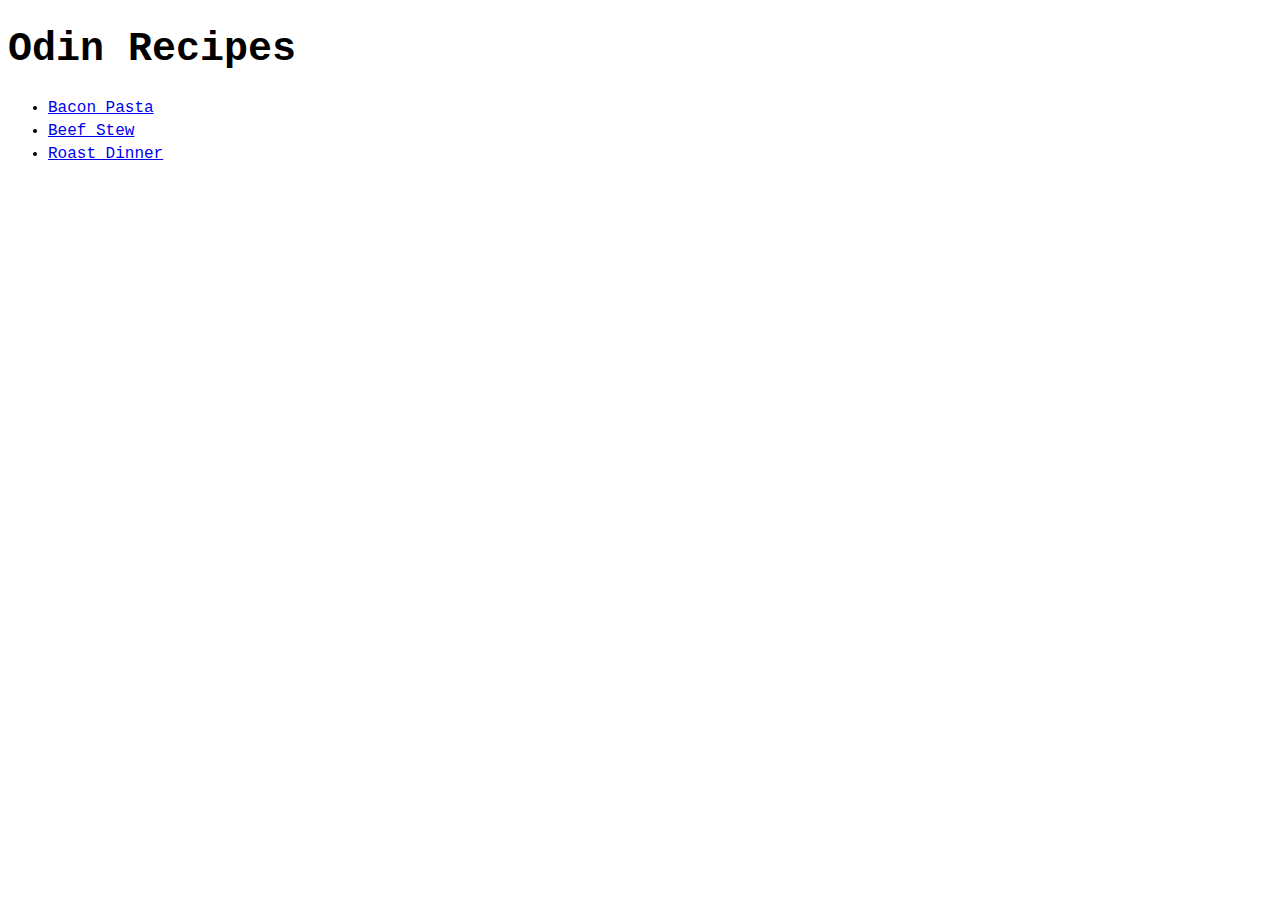
<file: index.html>
<!DOCTYPE html>
<html lang="en">
<head>
    <meta charset="UTF-8">
    <meta name="viewport" content="width=device-width, initial-scale=1.0">
    <link rel="stylesheet" href="./styles.css">
    <title>Document</title>
</head>
<body>
    <h1>Odin Recipes</h1>
    <ul>
        <li><a href="./recipes/bacon-pasta.html">Bacon Pasta</a></li>
        <li><a href="./recipes/beef-stew.html">Beef Stew</a></li>
        <li><a href="./recipes/roast-dinner.html">Roast Dinner</a></li>
    </ul>
</body>
</html>
</file>
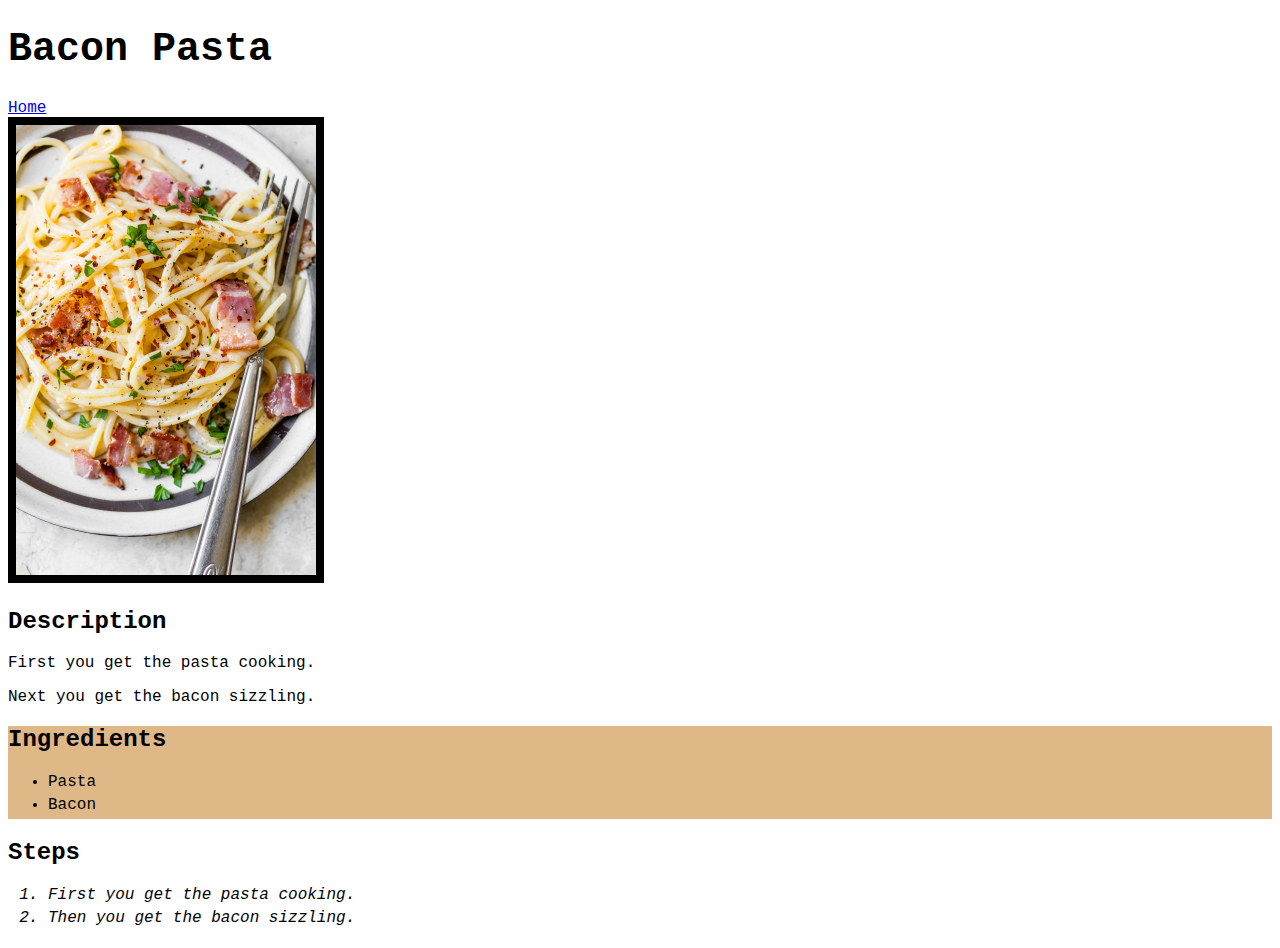
<file: recipes/bacon-pasta.html>
<!DOCTYPE html>
<html lang="en">
<head>
    <meta charset="UTF-8">
    <meta name="viewport" content="width=device-width, initial-scale=1.0">
    <link rel="stylesheet" href="../styles.css">
    <title>Document</title>
</head>
<body>
    <h1>Bacon Pasta</h1>
    <a href="../index.html">Home</a>
    <br>
    <img src="../images/bacon-pasta.jpg" alt="Plate of pasta wtih bacon" width="300" class="recipe-image">
    <h2>Description</h2>
    <p>First you get the pasta cooking.</p>
    <p>Next you get the bacon sizzling.</p>
    <div class="ingredients">
        <h2 class="ingredients">Ingredients</h2>
        <ul>
            <li>Pasta</li>
            <li>Bacon</li>
        </ul>
    </div>
    <h2>Steps</h2>
    <ol>
        <li>First you get the pasta cooking.</li>
        <li>Then you get the bacon sizzling.</li>
    </ol>
</body>
</html>
</file>
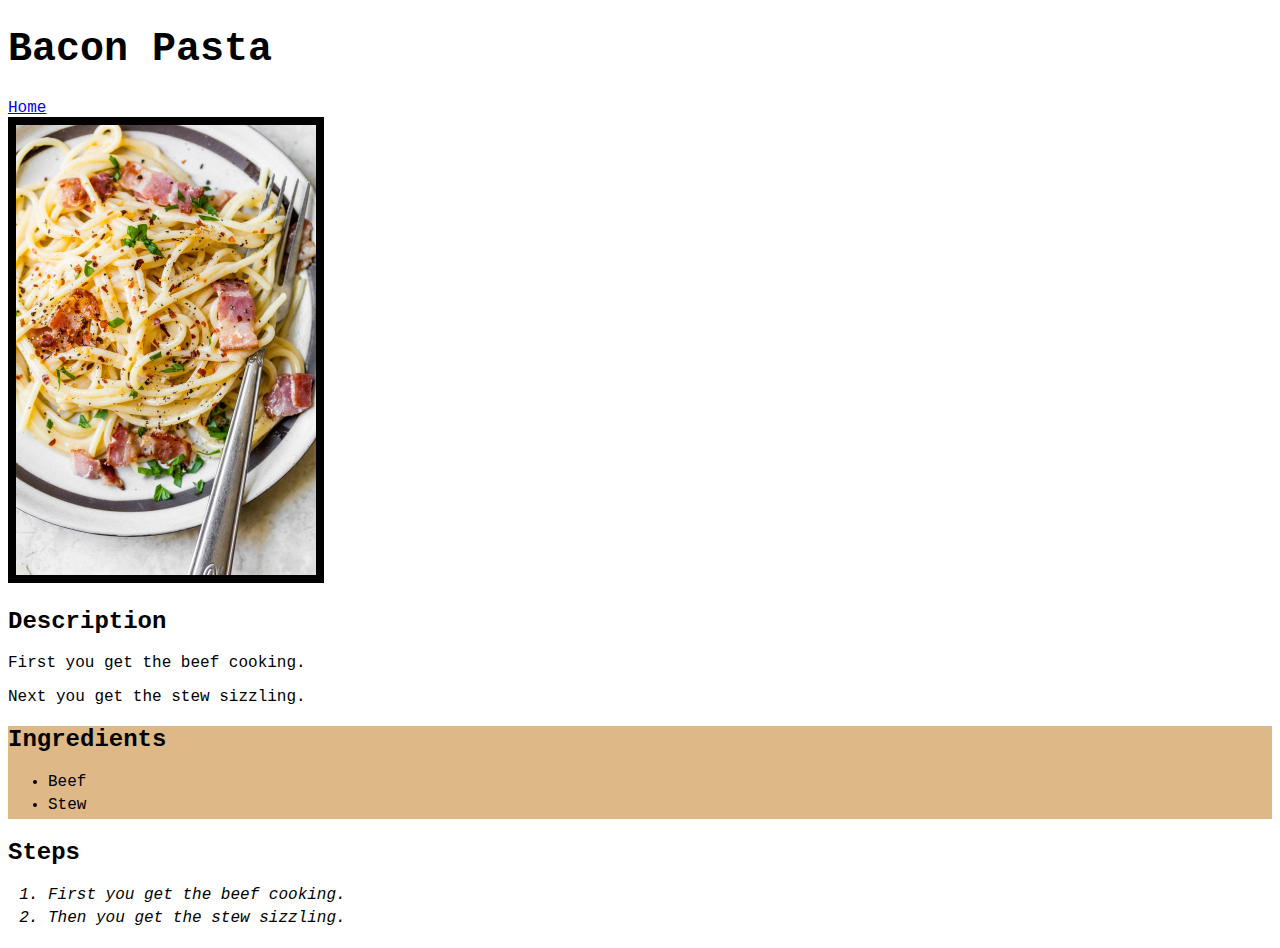
<file: recipes/beef-stew.html>
<!DOCTYPE html>
<html lang="en">
<head>
    <meta charset="UTF-8">
    <meta name="viewport" content="width=device-width, initial-scale=1.0">
    <link rel="stylesheet" href="../styles.css">
    <title>Document</title>
</head>
<body>
    <h1>Bacon Pasta</h1>
    <a href="../index.html">Home</a>
    <br>
    <img src="../images/bacon-pasta.jpg" alt="Plate of pasta wtih bacon" width="300" class="recipe-image">
    <h2>Description</h2>
    <p>First you get the beef cooking.</p>
    <p>Next you get the stew sizzling.</p>
    <div class="ingredients">
        <h2>Ingredients</h2>
        <ul>
            <li>Beef</li>
            <li>Stew</li>
        </ul>
    </div>
    <h2>Steps</h2>
    <ol>
        <li>First you get the beef cooking.</li>
        <li>Then you get the stew sizzling.</li>
    </ol>
</body>
</html>
</file>
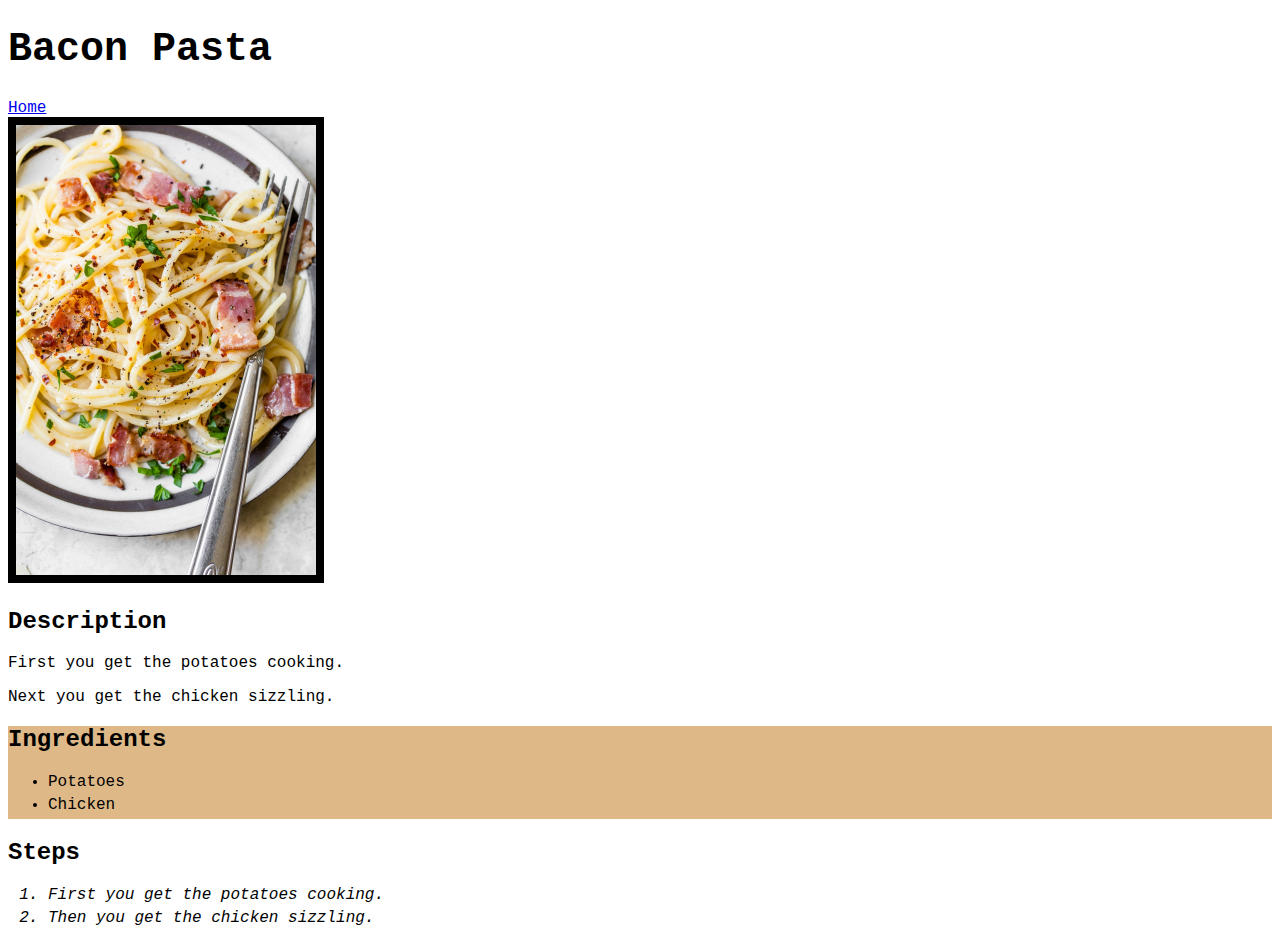
<file: recipes/roast-dinner.html>
<!DOCTYPE html>
<html lang="en">
<head>
    <meta charset="UTF-8">
    <meta name="viewport" content="width=device-width, initial-scale=1.0">
    <link rel="stylesheet" href="../styles.css">
    <title>Document</title>
</head>
<body>
    <h1>Bacon Pasta</h1>
    <a href="../index.html">Home</a>
    <br>
    <img src="../images/bacon-pasta.jpg" alt="Plate of pasta wtih bacon" width="300" class="recipe-image">
    <h2>Description</h2>
    <p>First you get the potatoes cooking.</p>
    <p>Next you get the chicken sizzling.</p>
    <div class="ingredients">
        <h2>Ingredients</h2>
        <ul>
            <li>Potatoes</li>
            <li>Chicken</li>
        </ul>
    </div>
    <h2>Steps</h2>
    <ol>
        <li>First you get the potatoes cooking.</li>
        <li>Then you get the chicken sizzling.</li>
    </ol>
</body>
</html>
</file>
<file: styles.css>
body {
    font-family:'Courier New', Courier, monospace;
    color:black;
}

h1 {
    font-size: 40px;
    font-weight: 700;
}

li {
    padding-bottom: 5px;
}

ol {
    font-style: italic;
}

.ingredients {
    background-color: burlywood;
}

.recipe-image {
    margin: auto;
    border: solid 0.5rem black;
}
</file>
